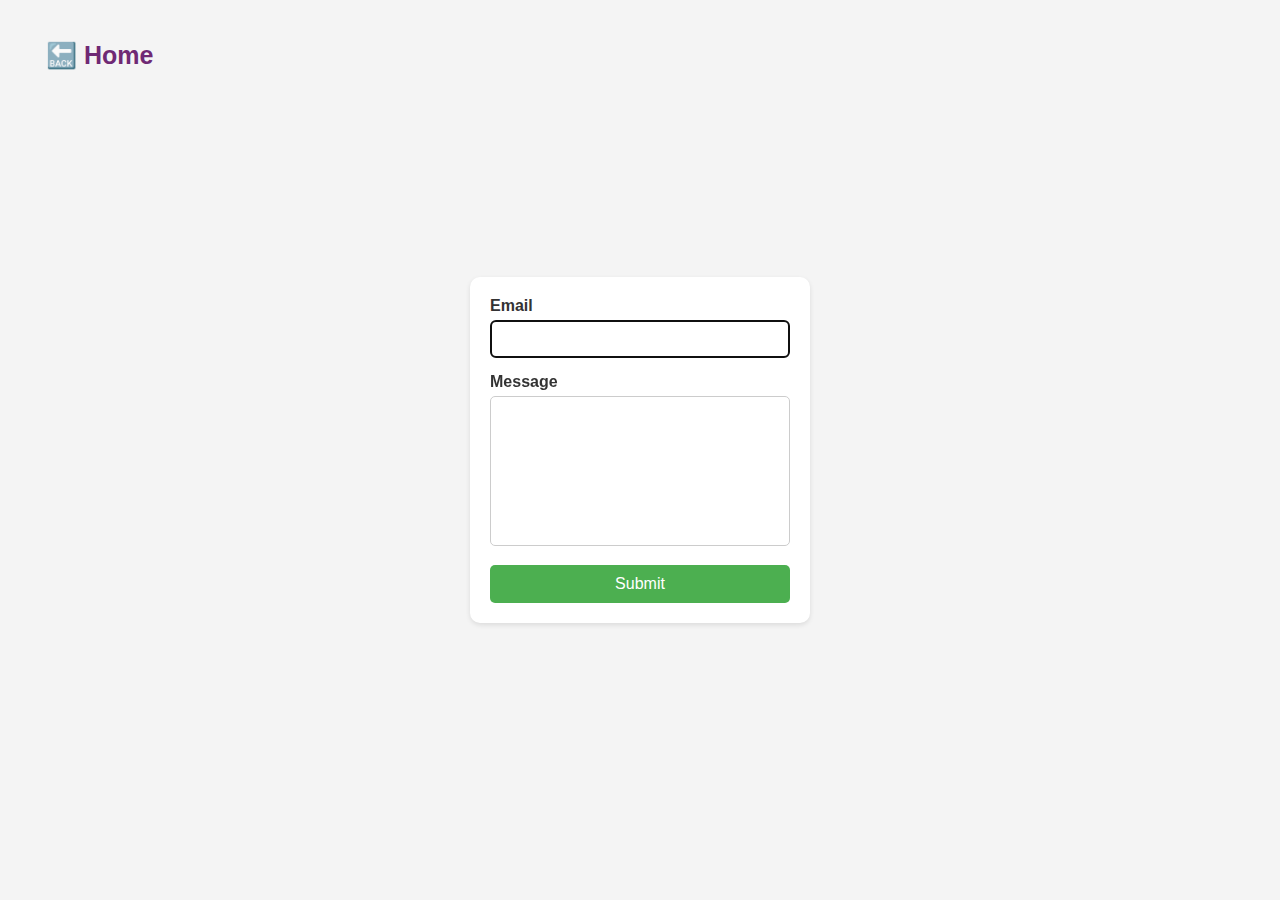
<file: src/2-form.html>
<!DOCTYPE html>

<html lang="en">

<head>
    <meta charset="UTF-8" />
    <meta name="viewport" content="width=device-width, initial-scale=1.0" />
    <title>Gallery</title>
    <link rel="stylesheet" href="./css/form.css">
</head>

<body>
    <button class="back-home-btn">
        <a href="./index.html">🔙 Home</a>
    </button>
    <form class="feedback-form" autocomplete="off">
        <label>
            Email
            <input type="email" name="email" autofocus />
        </label>
        <label>
            Message
            <textarea name="message" rows="8"></textarea>
        </label>
        <button type="submit">Submit</button>
    </form>



    <script type="module" src="./js/2-form.js" defer></script>
</body>

</html>
</file>
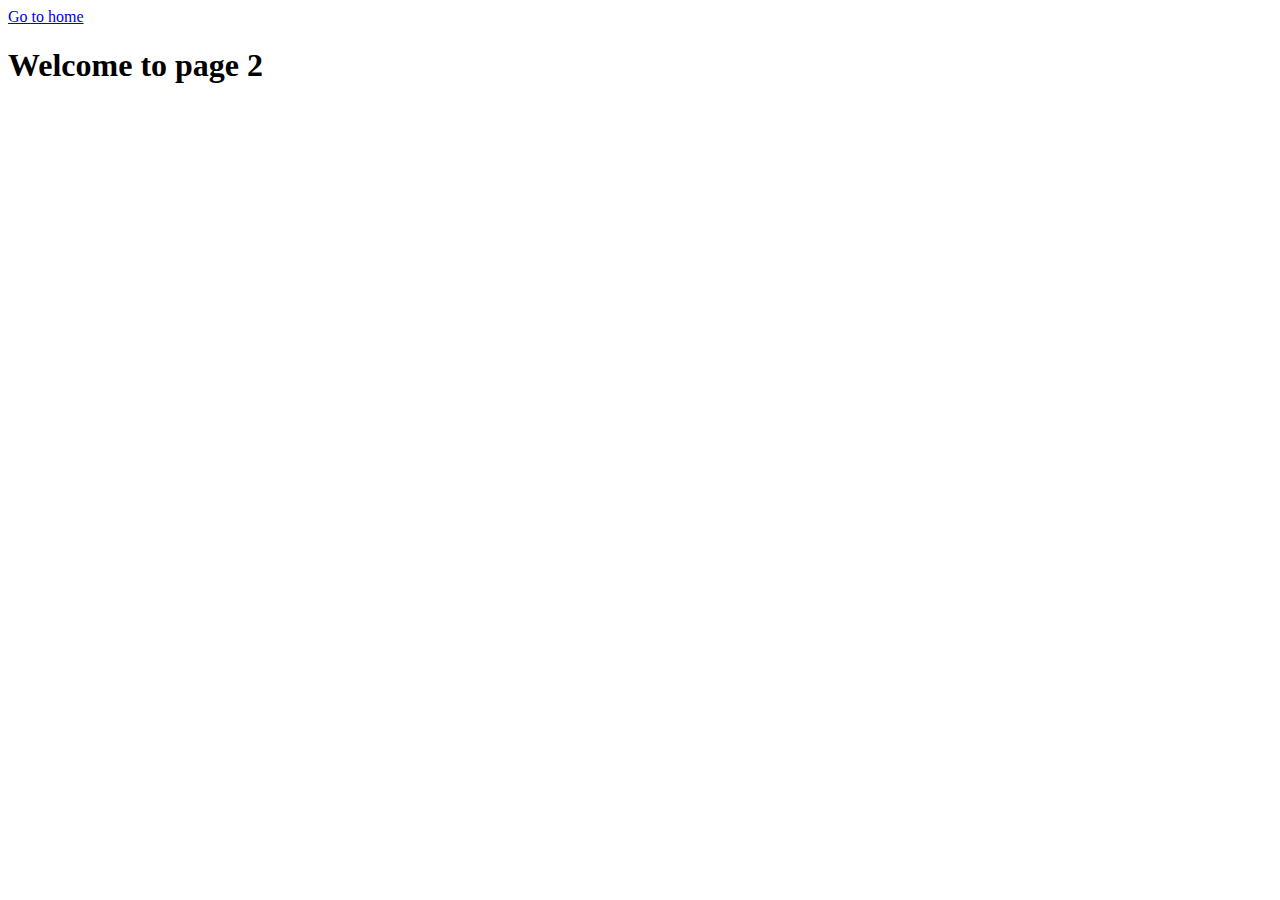
<file: src/page-2.html>
<!DOCTYPE html>
<html lang="en">
  <head>
    <meta charset="UTF-8" />
    <meta http-equiv="X-UA-Compatible" content="IE=edge" />
    <meta name="viewport" content="width=device-width, initial-scale=1.0" />
    <title>Page 2</title>
  </head>
  <body>
    <section>
      <a href="./index.html">Go to home</a>
      <h1>Welcome to page 2</h1>
    </section>
  </body>
</html>
</file>
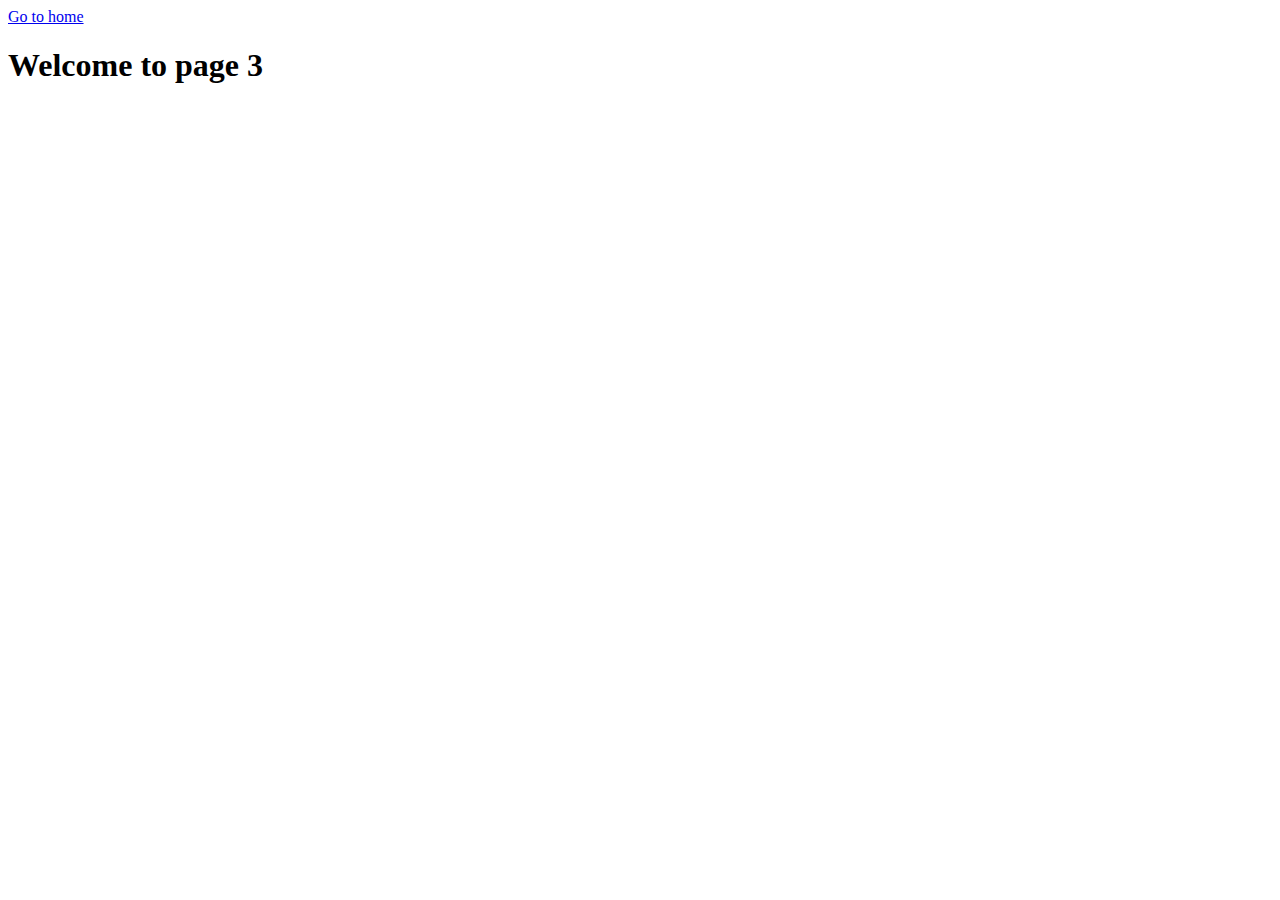
<file: src/page-3.html>
<!DOCTYPE html>
<html lang="en">
  <head>
    <meta charset="UTF-8" />
    <meta http-equiv="X-UA-Compatible" content="IE=edge" />
    <meta name="viewport" content="width=device-width, initial-scale=1.0" />
    <title>Page 3</title>
  </head>
  <body>
    <section>
      <a href="./index.html">Go to home</a>
      <h1>Welcome to page 3</h1>
    </section>
  </body>
</html>
</file>
<file: src/css/form.css>
body {
  font-family: Arial, sans-serif;
  background-color: #f4f4f4;
  display: flex;
  justify-content: center;
  align-items: center;
  height: 100vh;
  margin: 0;
}

.feedback-form {
  background-color: #ffffff;
  padding: 20px;
  border-radius: 10px;
  box-shadow: 0 2px 5px rgba(0, 0, 0, 0.1);
  width: 300px;
  display: flex;
  flex-direction: column;
}

.feedback-form label {
  margin-bottom: 15px;
  font-weight: bold;
  color: #333333;
}

.feedback-form input[type='email'],
.feedback-form textarea {
  width: 100%;
  padding: 10px;
  margin-top: 5px;
  border: 1px solid #cccccc;
  border-radius: 5px;
  box-sizing: border-box;
  font-size: 14px;
  resize: none;
}

.feedback-form button {
  padding: 10px 20px;
  background-color: #4caf50;
  color: white;
  border: none;
  border-radius: 5px;
  cursor: pointer;
  font-size: 16px;
  transition: background-color 0.3s;
}

.feedback-form button:hover {
  background-color: #45a049;
}

.back-home-btn {
  position: absolute;
  top: 20px;
  left: 20px;
  margin-top: 20px;
  margin-left: 20px;
  font-size: 25px;
  font-weight: 600;
  background-color: transparent;
  border: 0cap;
}

.back-home-btn a {
  color: #6f2974;
  text-decoration: none;
}
.back-home-btn a:hover,
.back-home-btn a:focus {
  color: hsl(300, 43%, 40%);
}
</file>
